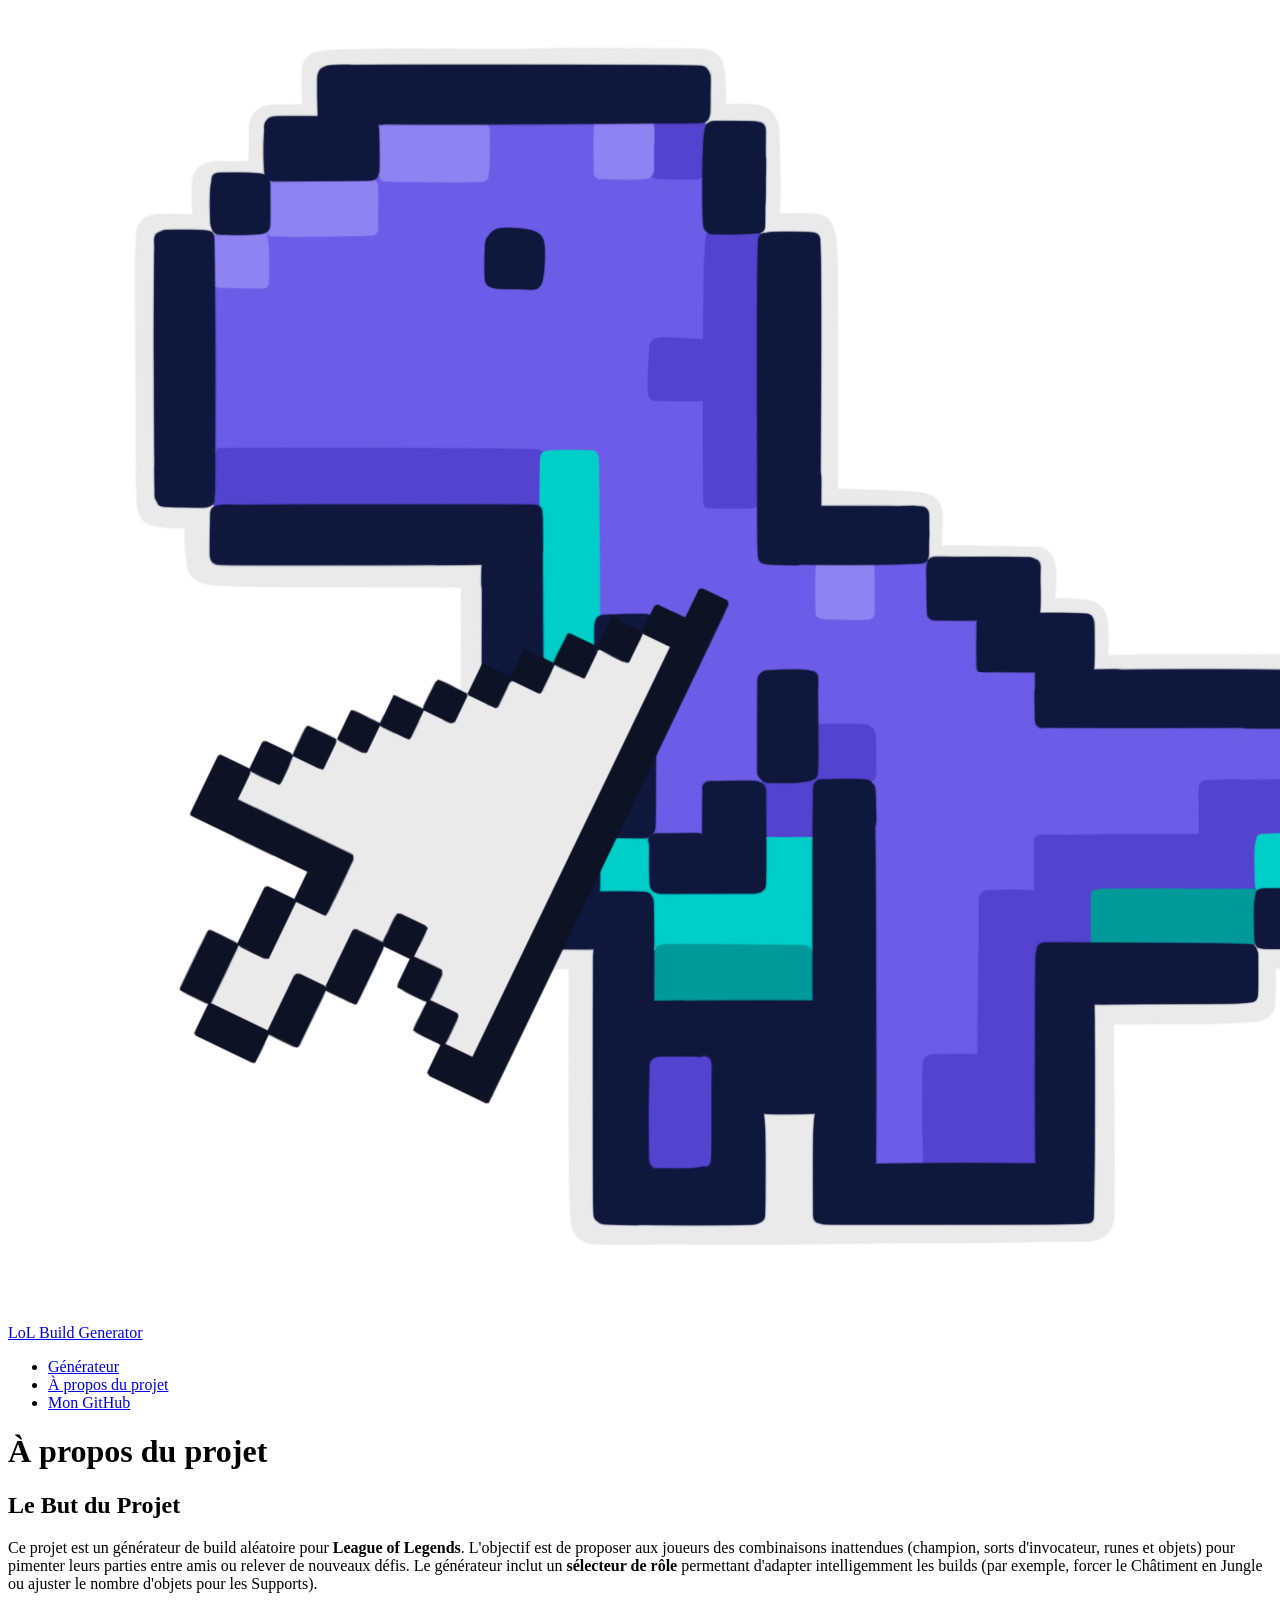
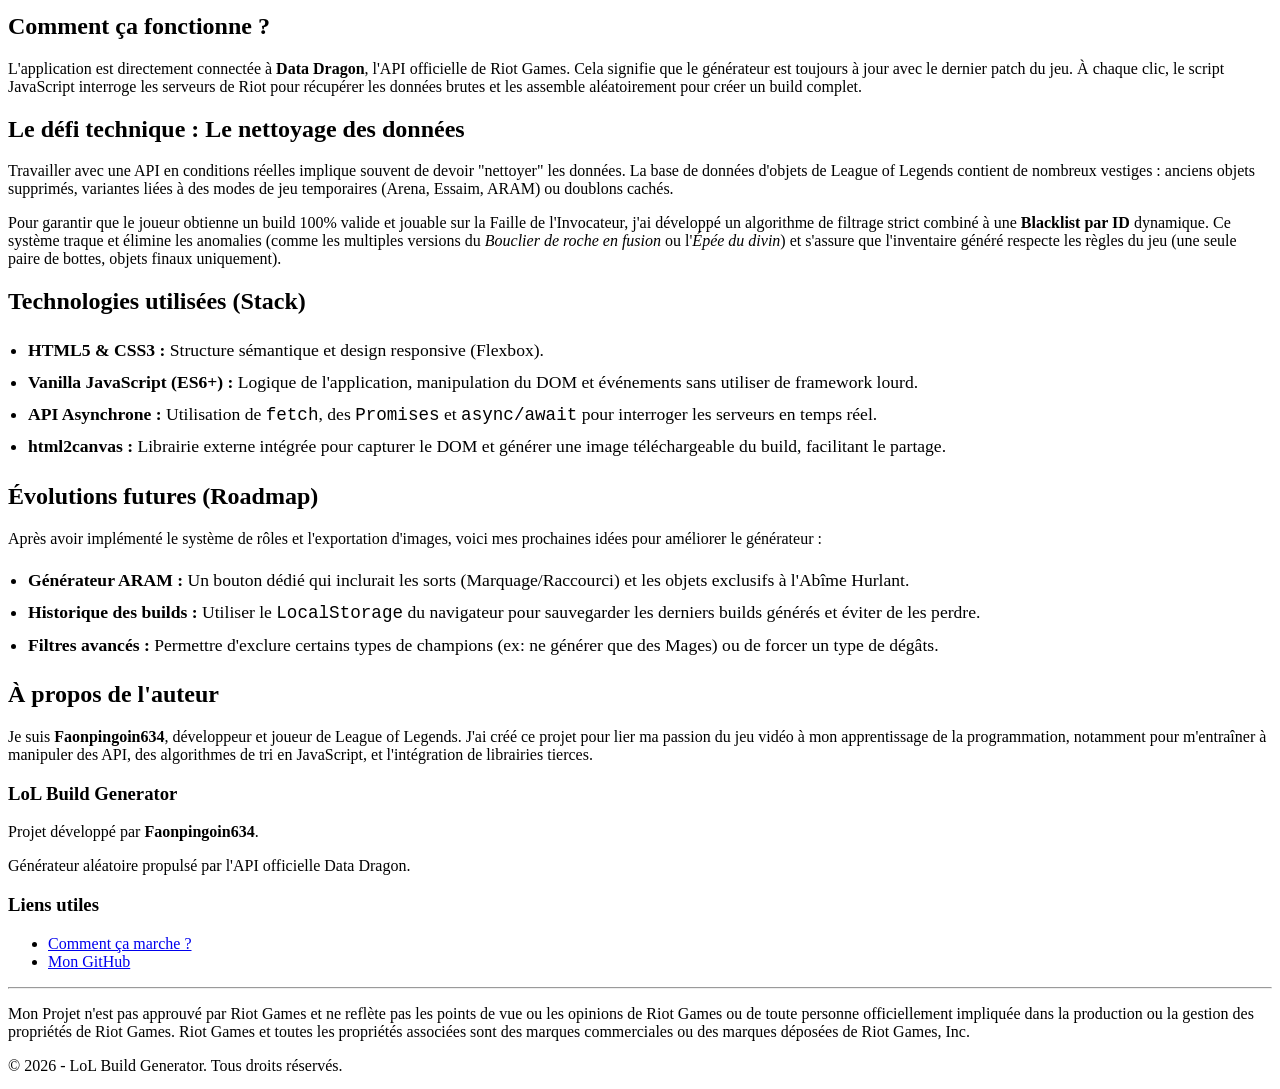
<file: a-propos.html>
<!doctype html>
<html lang="fr">
  <head>
    <meta charset="UTF-8" />
    <meta name="viewport" content="width=device-width, initial-scale=1.0" />
    <meta
      name="description"
      content="Découvrez le fonctionnement et les technologies derrière le générateur de builds aléatoires pour League of Legends créé par Faonpingoin634." />
    <title>À propos - Générateur de Build LoL</title>
    <link rel="stylesheet" href="style.css" />
  </head>
  <body>
    <header>
      <nav class="navbar">
        <a href="index.html">
          <div class="logo">
            <img class="logo-img" src="assets/logo_onglets.png" alt="logo" />LoL
            Build Generator
          </div>
        </a>
        <ul class="nav-links">
          <li><a href="index.html">Générateur</a></li>
          <li><a href="a-propos.html" class="active">À propos du projet</a></li>
          <li>
            <a href="https://github.com/Faonpingoin634" target="_blank"
              >Mon GitHub</a
            >
          </li>
        </ul>
      </nav>
    </header>

    <main>
      <div class="about-container">
        <h1>À propos du projet</h1>

        <section class="about-section">
          <h2>Le But du Projet</h2>
          <p>
            Ce projet est un générateur de build aléatoire pour
            <strong>League of Legends</strong>. L'objectif est de proposer aux
            joueurs des combinaisons inattendues (champion, sorts d'invocateur,
            runes et objets) pour pimenter leurs parties entre amis ou relever
            de nouveaux défis. Le générateur inclut un
            <strong>sélecteur de rôle</strong> permettant d'adapter
            intelligemment les builds (par exemple, forcer le Châtiment en
            Jungle ou ajuster le nombre d'objets pour les Supports).
          </p>
        </section>

        <section class="about-section">
          <h2>Comment ça fonctionne ?</h2>
          <p>
            L'application est directement connectée à
            <strong>Data Dragon</strong>, l'API officielle de Riot Games. Cela
            signifie que le générateur est toujours à jour avec le dernier patch
            du jeu. À chaque clic, le script JavaScript interroge les serveurs
            de Riot pour récupérer les données brutes et les assemble
            aléatoirement pour créer un build complet.
          </p>
        </section>

        <section class="about-section highlight-section">
          <h2>Le défi technique : Le nettoyage des données</h2>
          <p>
            Travailler avec une API en conditions réelles implique souvent de
            devoir "nettoyer" les données. La base de données d'objets de League
            of Legends contient de nombreux vestiges : anciens objets supprimés,
            variantes liées à des modes de jeu temporaires (Arena, Essaim, ARAM)
            ou doublons cachés.
          </p>
          <p>
            Pour garantir que le joueur obtienne un build 100% valide et jouable
            sur la Faille de l'Invocateur, j'ai développé un algorithme de
            filtrage strict combiné à une
            <strong>Blacklist par ID</strong> dynamique. Ce système traque et
            élimine les anomalies (comme les multiples versions du
            <em>Bouclier de roche en fusion</em> ou l'<em>Épée du divin</em>) et
            s'assure que l'inventaire généré respecte les règles du jeu (une
            seule paire de bottes, objets finaux uniquement).
          </p>
        </section>

        <section class="about-section">
          <h2>Technologies utilisées (Stack)</h2>
          <ul style="line-height: 1.8; font-size: 1.1rem; padding-left: 20px">
            <li>
              <strong>HTML5 & CSS3 :</strong> Structure sémantique et design
              responsive (Flexbox).
            </li>
            <li>
              <strong>Vanilla JavaScript (ES6+) :</strong> Logique de
              l'application, manipulation du DOM et événements sans utiliser de
              framework lourd.
            </li>
            <li>
              <strong>API Asynchrone :</strong> Utilisation de
              <code>fetch</code>, des <code>Promises</code> et
              <code>async/await</code> pour interroger les serveurs en temps
              réel.
            </li>
            <li>
              <strong>html2canvas :</strong> Librairie externe intégrée pour
              capturer le DOM et générer une image téléchargeable du build,
              facilitant le partage.
            </li>
          </ul>
        </section>

        <section class="about-section">
          <h2>Évolutions futures (Roadmap)</h2>
          <p>
            Après avoir implémenté le système de rôles et l'exportation
            d'images, voici mes prochaines idées pour améliorer le générateur :
          </p>
          <ul style="line-height: 1.8; font-size: 1.1rem; padding-left: 20px">
            <li>
              <strong>Générateur ARAM :</strong> Un bouton dédié qui inclurait
              les sorts (Marquage/Raccourci) et les objets exclusifs à l'Abîme
              Hurlant.
            </li>
            <li>
              <strong>Historique des builds :</strong> Utiliser le
              <code>LocalStorage</code> du navigateur pour sauvegarder les
              derniers builds générés et éviter de les perdre.
            </li>
            <li>
              <strong>Filtres avancés :</strong> Permettre d'exclure certains
              types de champions (ex: ne générer que des Mages) ou de forcer un
              type de dégâts.
            </li>
          </ul>
        </section>

        <section class="about-section">
          <h2>À propos de l'auteur</h2>
          <p>
            Je suis <strong>Faonpingoin634</strong>, développeur et joueur de
            League of Legends. J'ai créé ce projet pour lier ma passion du jeu
            vidéo à mon apprentissage de la programmation, notamment pour
            m'entraîner à manipuler des API, des algorithmes de tri en
            JavaScript, et l'intégration de librairies tierces.
          </p>
        </section>
      </div>
    </main>

    <footer>
      <div class="footer-contenu">
        <div class="footer-section">
          <h3>LoL Build Generator</h3>
          <p>Projet développé par <strong>Faonpingoin634</strong>.</p>
          <p>Générateur aléatoire propulsé par l'API officielle Data Dragon.</p>
        </div>

        <div class="footer-section liens-rapides">
          <h3>Liens utiles</h3>
          <ul>
            <li><a href="a-propos.html">Comment ça marche ?</a></li>
            <li>
              <a href="https://github.com/Faonpingoin634" target="_blank"
                >Mon GitHub</a
              >
            </li>
          </ul>
        </div>
      </div>

      <hr class="footer-ligne" />

      <div class="footer-bas">
        <p class="disclaimer">
          Mon Projet n'est pas approuvé par Riot Games et ne reflète pas les
          points de vue ou les opinions de Riot Games ou de toute personne
          officiellement impliquée dans la production ou la gestion des
          propriétés de Riot Games. Riot Games et toutes les propriétés
          associées sont des marques commerciales ou des marques déposées de
          Riot Games, Inc.
        </p>
        <p class="copyright">
          &copy; 2026 - LoL Build Generator. Tous droits réservés.
        </p>
      </div>
    </footer>
  </body>
</html>
</file>
<file: style.css>
/* Tooltip — positionné dynamiquement par JavaScript */
#tooltip {
  position: absolute;
  background-color: rgba(10, 15, 25, 0.95);
  border: 2px solid #c8aa6e;
  color: #a09b8c;
  padding: 15px;
  border-radius: 5px;
  pointer-events: none;
  display: none;
  max-width: 300px;
  z-index: 1000;
  font-size: 14px;
  box-shadow: 0px 4px 15px rgba(0, 0, 0, 0.8);
}

#tooltip h4 {
  color: #c8aa6e;
  margin: 0 0 5px 0;
  font-size: 16px;
  text-transform: uppercase;
}

#tooltip .price {
  color: #ffcc00;
  font-size: 13px;
  margin-bottom: 10px;
}

/* Burger menu */
@media (min-width: 768px) {
  #nav-menu {
    display: flex !important;
  }
  #burger-btn {
    display: none !important;
  }
}

.burger-open .burger-bar:nth-child(1) {
  transform: translateY(8px) rotate(45deg);
}
.burger-open .burger-bar:nth-child(2) {
  opacity: 0;
}
.burger-open .burger-bar:nth-child(3) {
  transform: translateY(-8px) rotate(-45deg);
}

/* Lien actif de la navbar */
.nav-active {
  color: #f0e6d2 !important;
  text-shadow: 0 0 8px rgba(200, 170, 110, 0.6);
}

/* Balises HTML spéciales dans les descriptions Data Dragon */
attention { font-weight: bold; color: white; }
active     { color: #8faadd; font-weight: bold; }
passive    { color: #e8d07f; font-weight: bold; }
rules      { font-style: italic; color: #777; }
mainText   { display: block; line-height: 1.4; }
</file>
